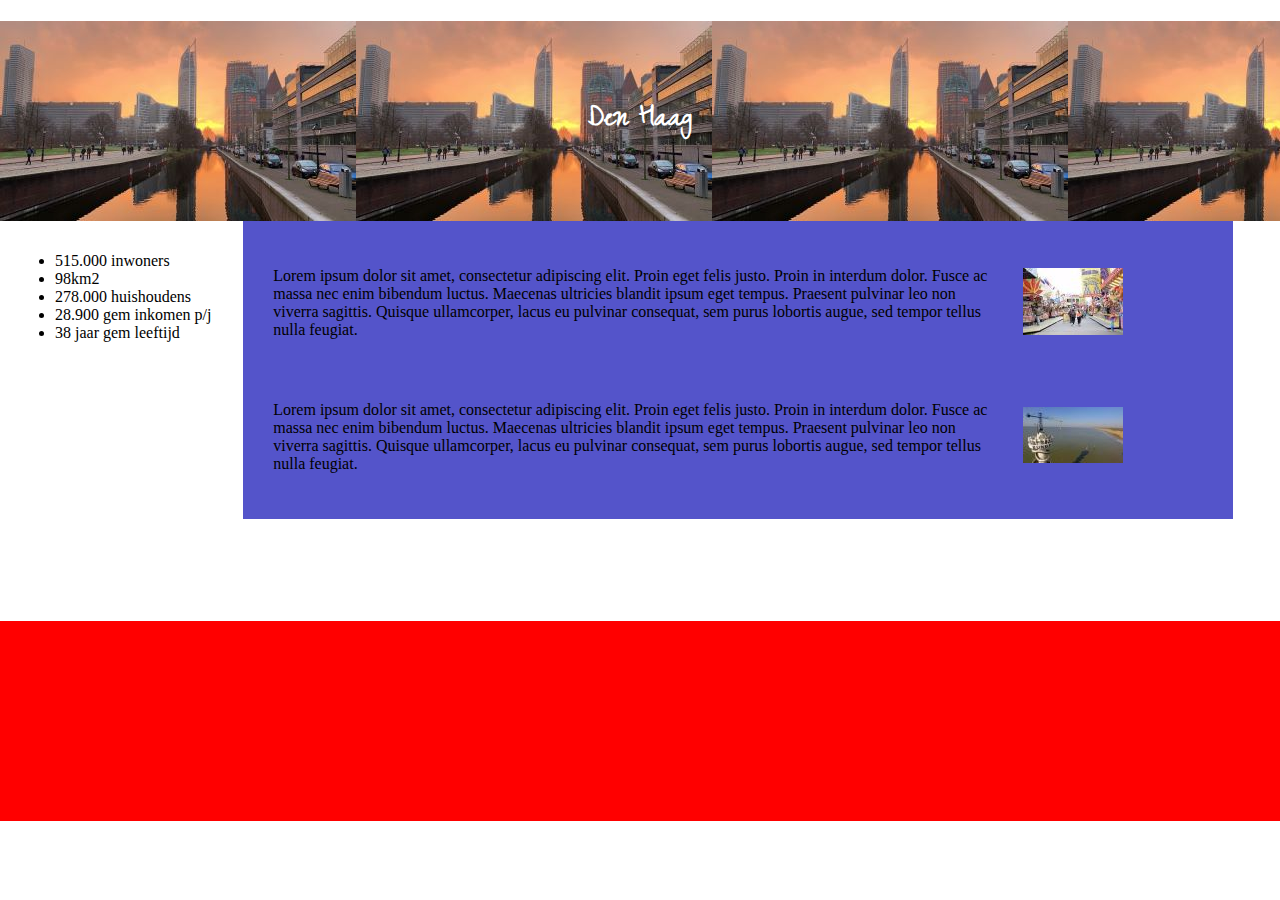
<file: index.html>
<!DOCTYPE html>
<html>
  <head>
    <meta name="viewport" content="width=device-width, initial-scale=1.0">
    <title>Les 18 huiswerk</title>
    <link
      href="https://fonts.googleapis.com/css2?family=Zeyada&display=swap"
      rel="stylesheet">
    <link href="style.css" rel="stylesheet">
  </head>
  <body>
    <header>
      <h1>Den Haag</h1>
    </header>
    <div class="main">
      <div class="col-2">
        <ul>
          <li>515.000 inwoners</li>
          <li>98km2</li>
          <li>278.000 huishoudens</li>
          <li>28.900 gem inkomen p/j</li>
          <li>38 jaar gem leeftijd</li>
        </ul>
      </div>
      <div class="col-9">
        <div class="row">
          <div class="col-9">
            <p>
              Lorem ipsum dolor sit amet, consectetur adipiscing elit. Proin
              eget felis justo. Proin in interdum dolor. Fusce ac massa nec enim
              bibendum luctus. Maecenas ultricies blandit ipsum eget tempus.
              Praesent pulvinar leo non viverra sagittis. Quisque ullamcorper,
              lacus eu pulvinar consequat, sem purus lobortis augue, sed tempor
              tellus nulla feugiat.
            </p>
          </div>
          <div class="col-2">
            <img src="kermis denhaag.jpg" alt="kermis den haag">
          </div>
        </div>
        <div class="row">
          <div class="col-9">
            <p>
              Lorem ipsum dolor sit amet, consectetur adipiscing elit. Proin
              eget felis justo. Proin in interdum dolor. Fusce ac massa nec enim
              bibendum luctus. Maecenas ultricies blandit ipsum eget tempus.
              Praesent pulvinar leo non viverra sagittis. Quisque ullamcorper,
              lacus eu pulvinar consequat, sem purus lobortis augue, sed tempor
              tellus nulla feugiat.
            </p>
          </div>
          <div class="col-2">
            <img src="bungy jump scheveningen.jpg" alt="bungy jump scheveningen">
          </div>
        </div>
      </div>
    </div>
    <footer></footer>
  </body>
</html>
</file>
<file: style.css>
[class*="col-"] {
  width: 100%;
}

@media only screen and (min-width: 768px) {
  [class*="col-"] {
    float: left;
    padding: 15px;
  }
  .col-1 {
    width: 8.33%;
  }
  .col-2 {
    width: 16.66%;
  }
  .col-3 {
    width: 25%;
  }
  .col-4 {
    width: 33.33%;
  }
  .col-5 {
    width: 41.66%;
  }
  .col-6 {
    width: 50%;
  }
  .col-7 {
    width: 58.33%;
  }
  .col-8 {
    width: 66.66%;
  }
  .col-9 {
    width: 75%;
    background-color: rgb(84, 84, 202);
  }
  .col-10 {
    width: 83.33%;
  }
  .col-11 {
    width: 91.66%;
  }
  .col-12 {
    width: 100%;
  }
}

header {
  width: 100%;
  height: 200px;
  background-color: blue;
  color: white;
  font-family: "zeyada";
  background-image: url(denhaag.jpg);
}

body {
  margin: 0;
}

h1 {
  text-align: center;
  padding: 75px;
}

.main {
  min-height: 400px;
}

.row {
  display: flex; 
  align-items: center;
}

footer {
  width: 100%;
  height: 200px;
  background-color: blue;
}

@media only screen and (min-width: 768px) {
  footer {
    background-color: red;
  }
}
</file>
